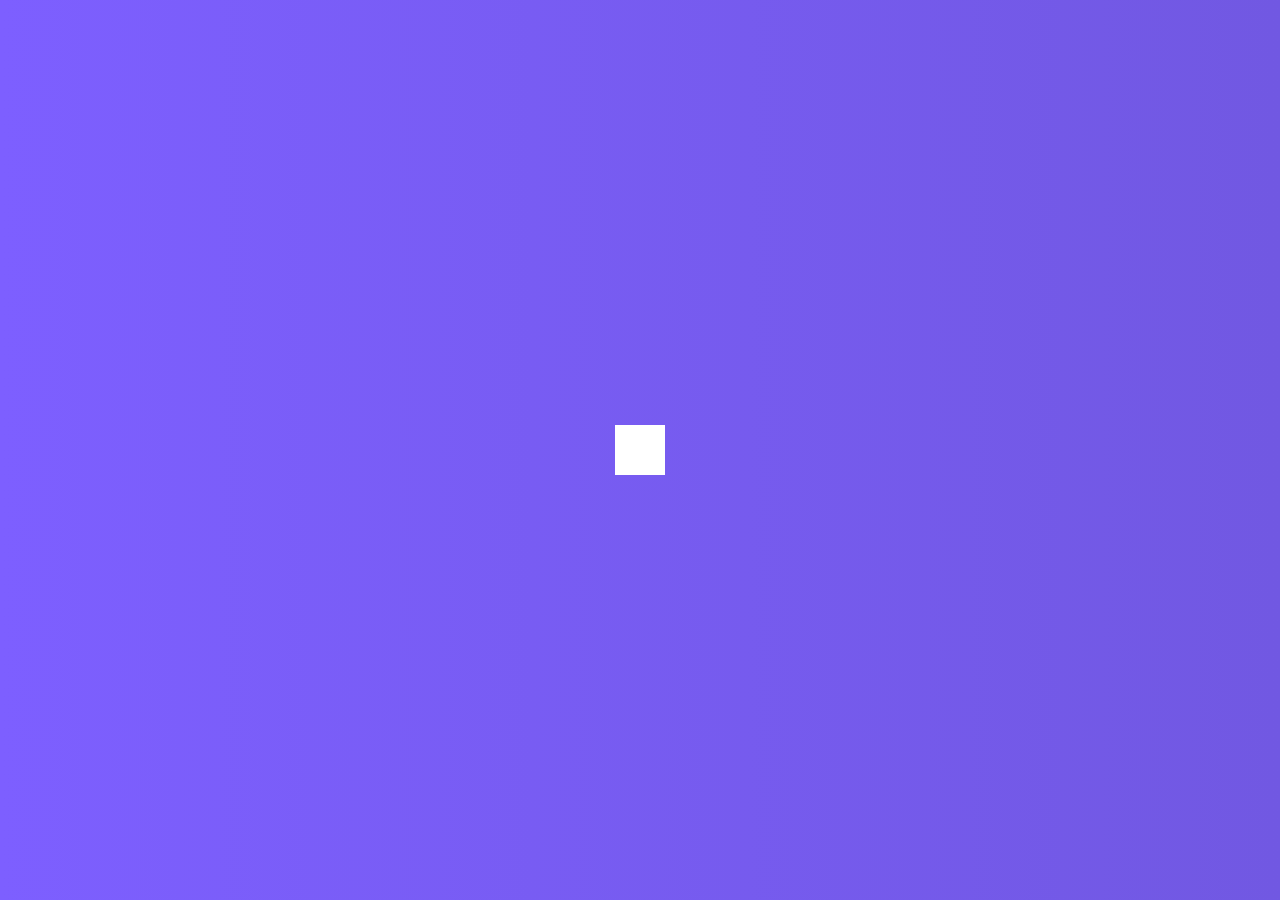
<file: HiddenSearch/index.html>
<!DOCTYPE html>
<html lang="en">
  <head>
    <meta charset="UTF-8" />
    <meta name="viewport" content="width=device-width, initial-scale=1.0" />
    <link rel="stylesheet" href="https://cdnjs.cloudflare.com/ajax/libs/font-awesome/5.14.0/css/all.min.css" integrity="sha512-1PKOgIY59xJ8Co8+NE6FZ+LOAZKjy+KY8iq0G4B3CyeY6wYHN3yt9PW0XpSriVlkMXe40PTKnXrLnZ9+fkDaog==" crossorigin="anonymous" />
    <link rel="stylesheet" href="styles.css" />
    <title>Hidden Search</title>
  </head>
  <body>
    <div class="search">
      <input type="text" class="input" placeholder="Search..." />
      <button class="btn">
        <i class="fas fa-search"></i>
      </button>
    </div>
    <script src="app.js"></script>
  </body>
</html>
</file>
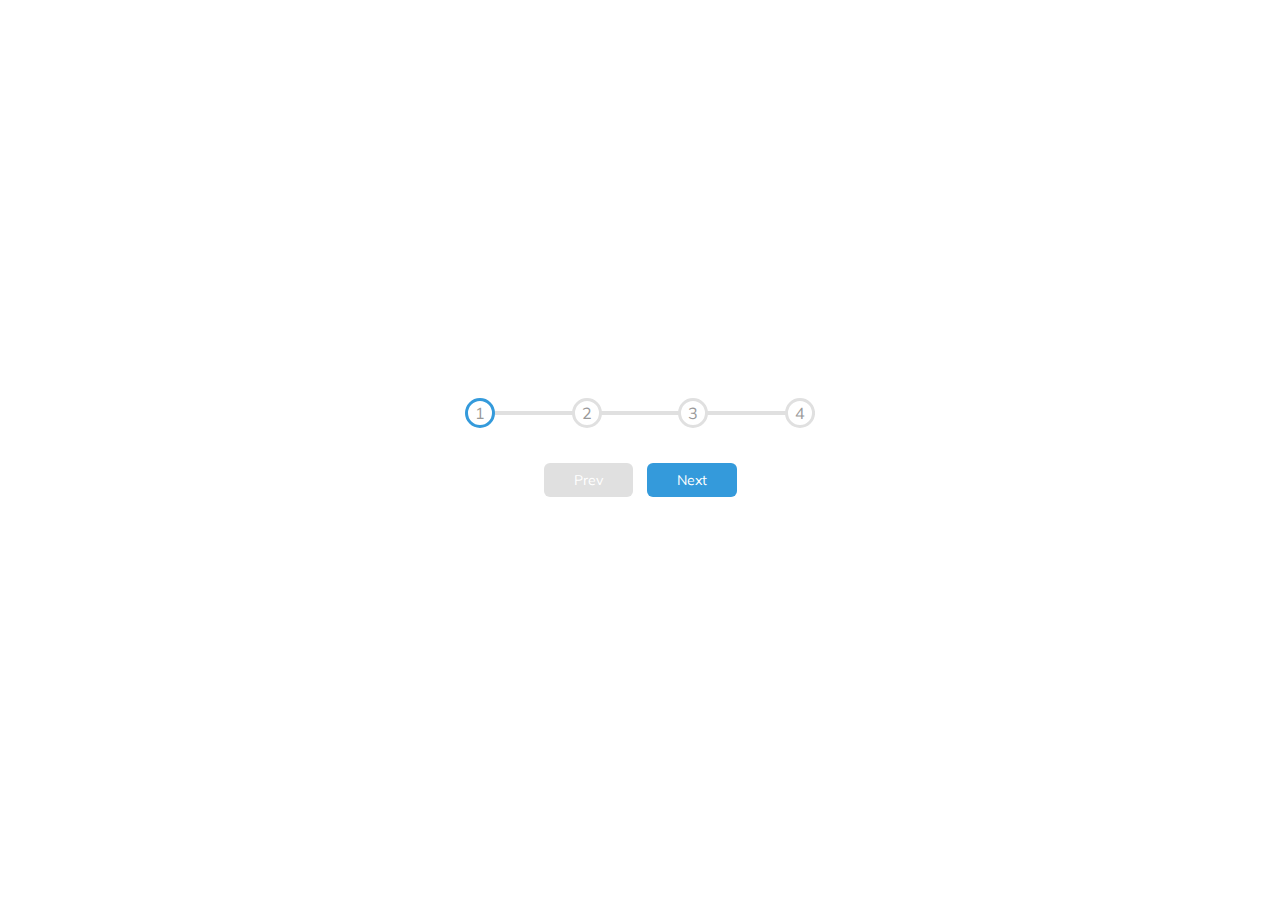
<file: ProgressStep/index.html>
<!DOCTYPE html>
<html lang="en">
<head>
  <meta charset="UTF-8">
  <meta name="viewport" content="width=device-width, initial-scale=1.0">
  <link rel="stylesheet" href="styles.css">
  <title>Progress Step</title>
</head>
<body>
  <div class="container">
    <div class="progress-container">
      <div class="progress" id="progress">
      </div>
      <div class="circle active">1</div>
      <div class="circle">2</div>
      <div class="circle">3</div>
      <div class="circle">4</div>
    </div>
    <button class="btn" id="prev" disabled>Prev</button>
    <button class="btn" id="next">Next</button>
  </div>
  <script src='app.js'></script>
</body>
</html>
</file>
<file: HiddenSearch/styles.css>
* {
  box-sizing: border-box;
}

body {
  background-image: linear-gradient(90deg, #7d5fff, #7158e2);
  display: flex;
  justify-content: center;
  align-items: center;
  height: 100vh;
  overflow: hidden;
  margin: 0;
}

.search {
  position: relative;
  height: 50px;
}

.search .input {
  background-color: white;
  border: 0;
  font-size: 18px;
  padding: 15px;
  height: 50px;
  width: 50px;
  transition: width 0.3s ease;
}

.btn {
  background-color: white;
  border: 0;
  cursor: pointer;
  font-size: 24px;
  position: absolute;
  top: 0;
  left: 0;
  height: 50px;
  width: 50px;
  transition: transform 0.3s ease;
}

.btn:focus,
.input:focus {
  outline: none;
}

.search.active .input {
  width: 200px;
}

.search.active .btn {
  transform: translateX(198px);
}
</file>
<file: ProgressStep/styles.css>
@import url('https://fonts.googleapis.com/css?family=Muli&display=swap');

:root {
  --line-border-fill: #349adb;
  --line-border-empty: #e0e0e0;
}

* {
  box-sizing: border-box;
}

body {
  font-family: 'Muli', sans-serif;
  display: flex;
  flex-direction: column;
  align-items: center;
  justify-content: center;
  height: 100vh;
  margin: 0;
  overflow: hidden;
}

.container {
  text-align: center;
}

.progress-container {
  display: flex;
  justify-content: space-between;
  position: relative;
  margin-bottom: 30px;
  max-width: 100%;
  width: 350px;
}

.progress-container::before {
  content: '';
  position: absolute;
  background-color: var(--line-border-empty);
  top: 50%;
  left: 0;
  height: 4px;
  width: 100%;
  transform: translateY(-50%);
  z-index: -1;
}

.progress {
  position: absolute;
  background-color: var(--line-border-fill);
  top: 50%;
  left: 0;
  height: 4px;
  width: 0%;
  transform: translateY(-50%);
  z-index: -1;
  transition: 0.4s ease;
}

.circle {
  background-color: white;
  color: #999;
  border-radius: 50%;
  height: 30px;
  width: 30px;
  display: flex;
  align-items: center;
  justify-content: center;
  border: 3px solid var(--line-border-empty);
  transition: 0.4s ease 0.2s;
}

.circle.active {
  border-color: var(--line-border-fill);
}

.btn {
  background-color: var(--line-border-fill);
  color: #fff;
  border: 0;
  border-radius: 6px;
  cursor: pointer;
  font-family: inherit;
  padding: 8px 30px;
  margin: 5px;
  font-size: 14px;
}

.btn:active {
  transform: scale(0.98);
}

.btn:focus {
  outline: 0;
}

.btn:disabled {
  background-color: var(--line-border-empty);
  cursor: not-allowed;
}
</file>
